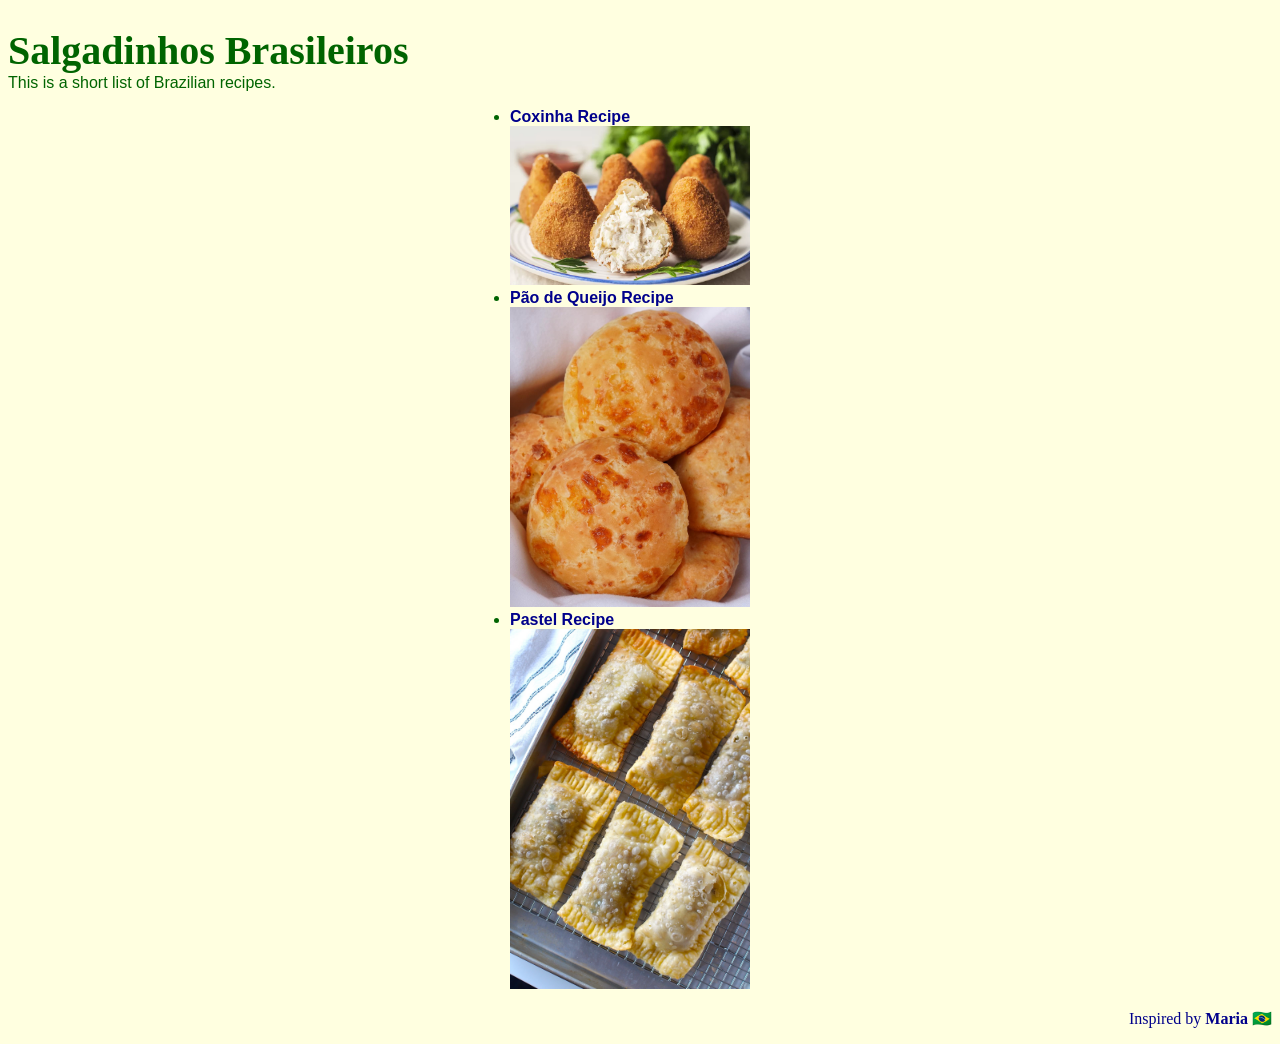
<file: index.html>
<!DOCTYPE html>
<html lang="en">
    <head>
        <meta charset="UTF-8">
        <meta name="viewport" content="width=device-width, initial-scale=1.0">
        <link rel="stylesheet" href="style.css">
        <title>Odin Recipes</title>
    </head>
    <body>
        <h1>Salgadinhos Brasileiros</h1>
        <p class="intro">This is a short list of Brazilian recipes.</p>
        <ul class="img-list">
            <li><a href="recipes/coxinha.html">Coxinha Recipe</a></li>
                <img src="./images/coxinha.webp" alt="a bowl of fresh coxinhas" width="240">
            <li><a href="./recipes/pao-de-queijo.html">Pão de Queijo Recipe</a></li>
                <img src="./images/pao-de-queijo.jpg" alt="a bowl of fresh pão de queijo" width="240">
            <li><a href="./recipes/pastel.html">Pastel Recipe</a></li>
                <img src="./images/pastel.jpg" alt="a tray of fresh pastéis" width="240">
        </ul>

        <p class= "inspiration">Inspired by <strong>Maria</strong> 🇧🇷</p>
    </body>
</html>
</file>
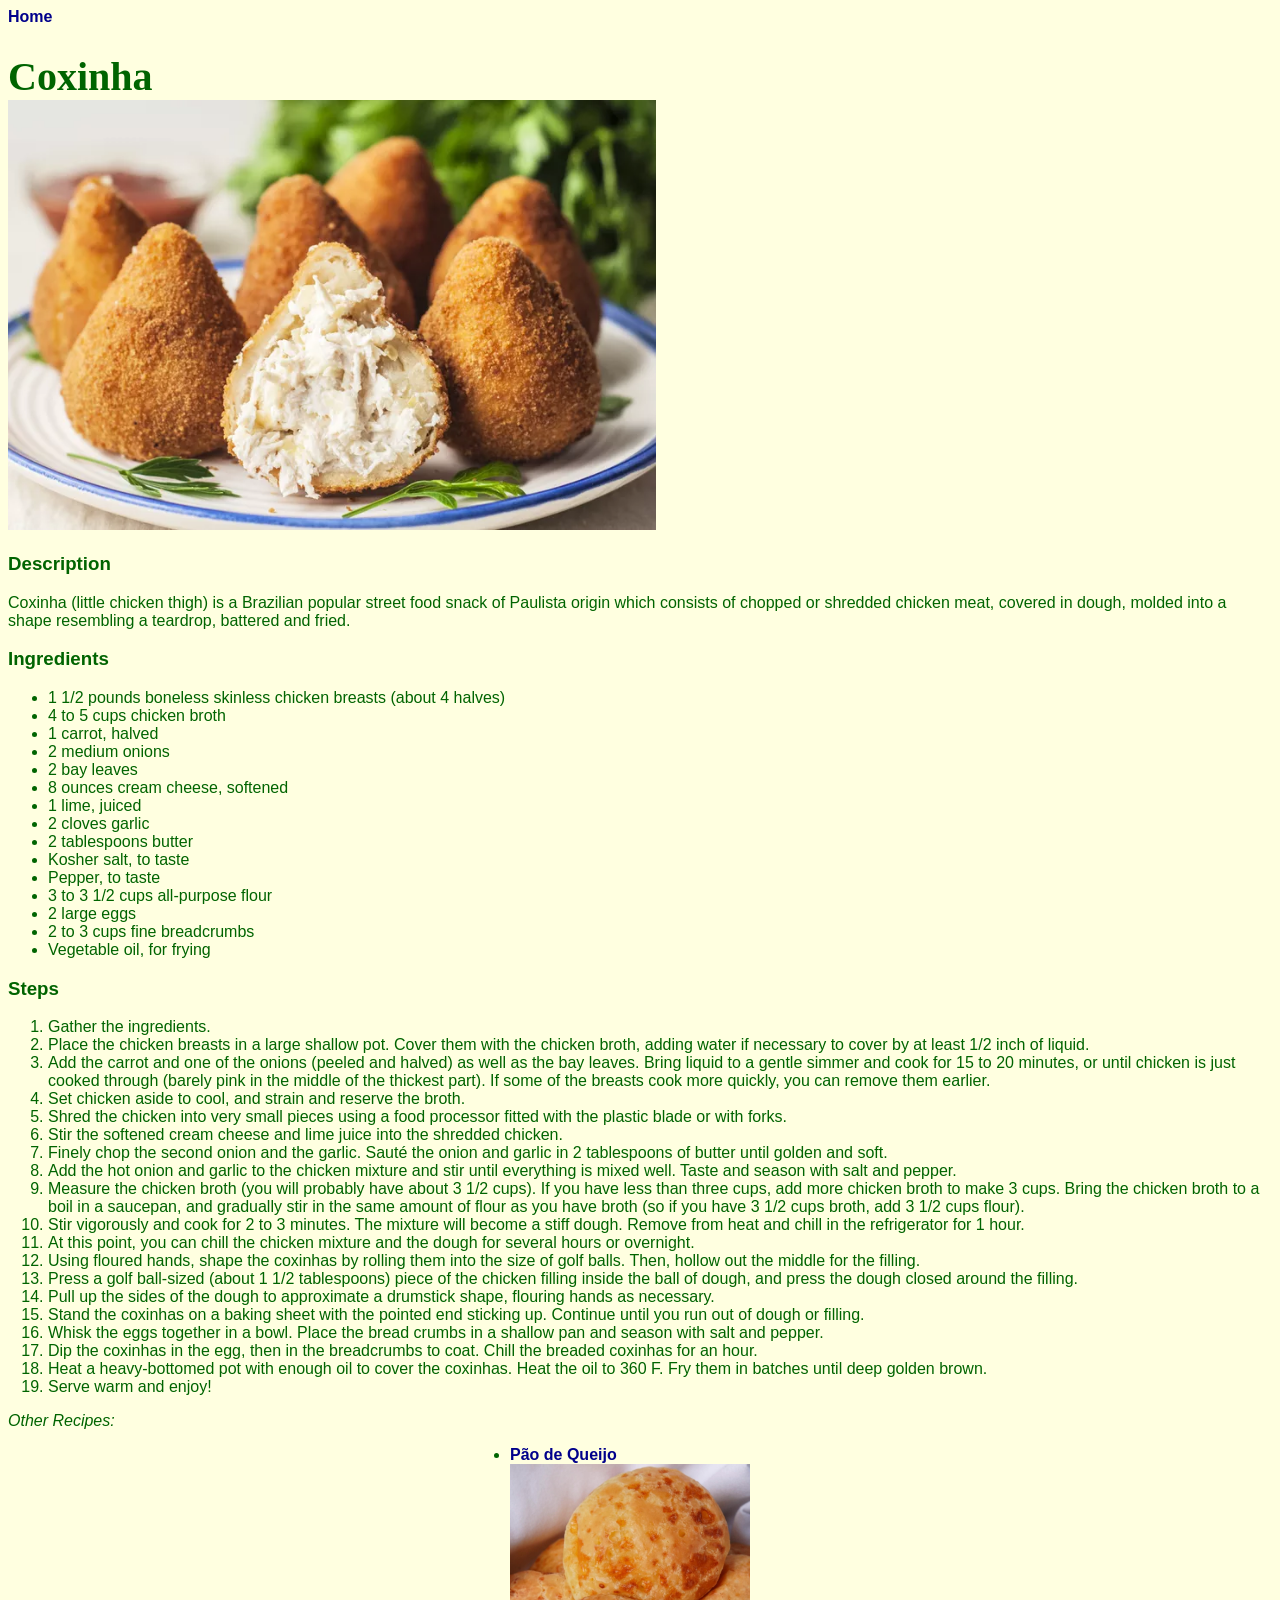
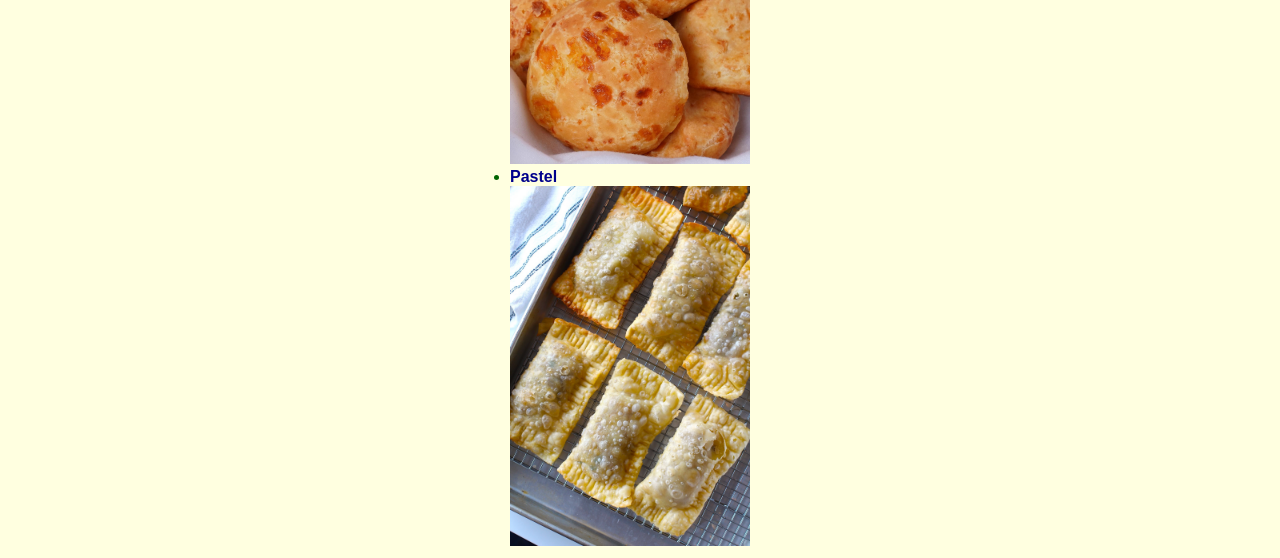
<file: recipes/coxinha.html>
<!DOCTYPE html>
<html lang="en">
    <head>
        <meta charset="UTF-8">
        <meta name="viewport" content="width=device-width, initial-scale=1.0">
        <link rel="stylesheet" href="../style.css">
        <title>Coxinha Recipe</title>
    </head>
    <body>
        <a href="../index.html">Home</a>
        <h1>Coxinha</h1>
        <img src="../images/coxinha.webp" alt="a bowl of freshly made coxinhas" width="648">
        
        <h3>Description</h3>
        <p>Coxinha (little chicken thigh) is a Brazilian popular street food snack of Paulista origin which consists 
        of chopped or shredded chicken meat, covered in dough, molded into a shape resembling a
        teardrop, battered and fried.</p>

        <h3>Ingredients</h3>
        <ul>
            <li>1 1/2 pounds boneless skinless chicken breasts (about 4 halves)</li>
            <li>4 to 5 cups chicken broth</li>
            <li>1 carrot, halved</li>
            <li>2 medium onions</li>
            <li>2 bay leaves</li>
            <li>8 ounces cream cheese, softened</li>
            <li>1 lime, juiced</li>
            <li>2 cloves garlic</li>
            <li>2 tablespoons butter</li>
            <li>Kosher salt, to taste</li>
            <li>Pepper, to taste</li>
            <li>3 to 3 1/2 cups all-purpose flour</li>
            <li>2 large eggs</li>
            <li>2 to 3 cups fine breadcrumbs</li>
            <li>Vegetable oil, for frying</li>
        </ul>

        <h3>Steps</h3>
        <ol>
            <li>Gather the ingredients.</li>
            <li>Place the chicken breasts in a large shallow pot. Cover them with the chicken broth, adding water if necessary to cover by at least 1/2 inch of liquid.</li>
            <li>Add the carrot and one of the onions (peeled and halved) as well as the bay leaves. Bring liquid to a gentle simmer and cook for 15 to 20 minutes, or until chicken is just cooked through (barely pink in the middle of the thickest part). If some of the breasts cook more quickly, you can remove them earlier.</li>
            <li>Set chicken aside to cool, and strain and reserve the broth.</li>
            <li>Shred the chicken into very small pieces using a food processor fitted with the plastic blade or with forks.</li>
            <li>Stir the softened cream cheese and lime juice into the shredded chicken.</li>
            <li>Finely chop the second onion and the garlic. Sauté the onion and garlic in 2 tablespoons of butter until golden and soft.</li>
            <li>Add the hot onion and garlic to the chicken mixture and stir until everything is mixed well. Taste and season with salt and pepper.</li>
            <li>Measure the chicken broth (you will probably have about 3 1/2 cups). If you have less than three cups, add more chicken broth to make 3 cups. Bring the chicken broth to a boil in a saucepan, and gradually stir in the same amount of flour as you have broth (so if you have 3 1/2 cups broth, add 3 1/2 cups flour).</li>
            <li>Stir vigorously and cook for 2 to 3 minutes. The mixture will become a stiff dough. Remove from heat and chill in the refrigerator for 1 hour.</li>
            <li>At this point, you can chill the chicken mixture and the dough for several hours or overnight.</li>
            <li>Using floured hands, shape the coxinhas by rolling them into the size of golf balls. Then, hollow out the middle for the filling.</li>
            <li>Press a golf ball-sized (about 1 1/2 tablespoons) piece of the chicken filling inside the ball of dough, and press the dough closed around the filling.</li>
            <li>Pull up the sides of the dough to approximate a drumstick shape, flouring hands as necessary.</li>
            <li>Stand the coxinhas on a baking sheet with the pointed end sticking up. Continue until you run out of dough or filling.</li>
            <li>Whisk the eggs together in a bowl. Place the bread crumbs in a shallow pan and season with salt and pepper.</li>
            <li>Dip the coxinhas in the egg, then in the breadcrumbs to coat. Chill the breaded coxinhas for an hour.</li>
            <li>Heat a heavy-bottomed pot with enough oil to cover the coxinhas. Heat the oil to 360 F. Fry them in batches until deep golden brown.</li>
            <li>Serve warm and enjoy!</li>
        </ol>

        <p><em>Other Recipes:</em></p>
        <ul class="img-list">
            <li><a href="./pao-de-queijo.html">Pão de Queijo</a></li>
                <img src="../images/pao-de-queijo.jpg" alt="a bowl of fresh pão de queijo" width="240">
            <li><a href="./pastel.html">Pastel</a></li>
                <img src="../images/pastel.jpg" alt="a tray of fresh pastéis" width="240">
        </ul>
    </body>
</html>
</file>
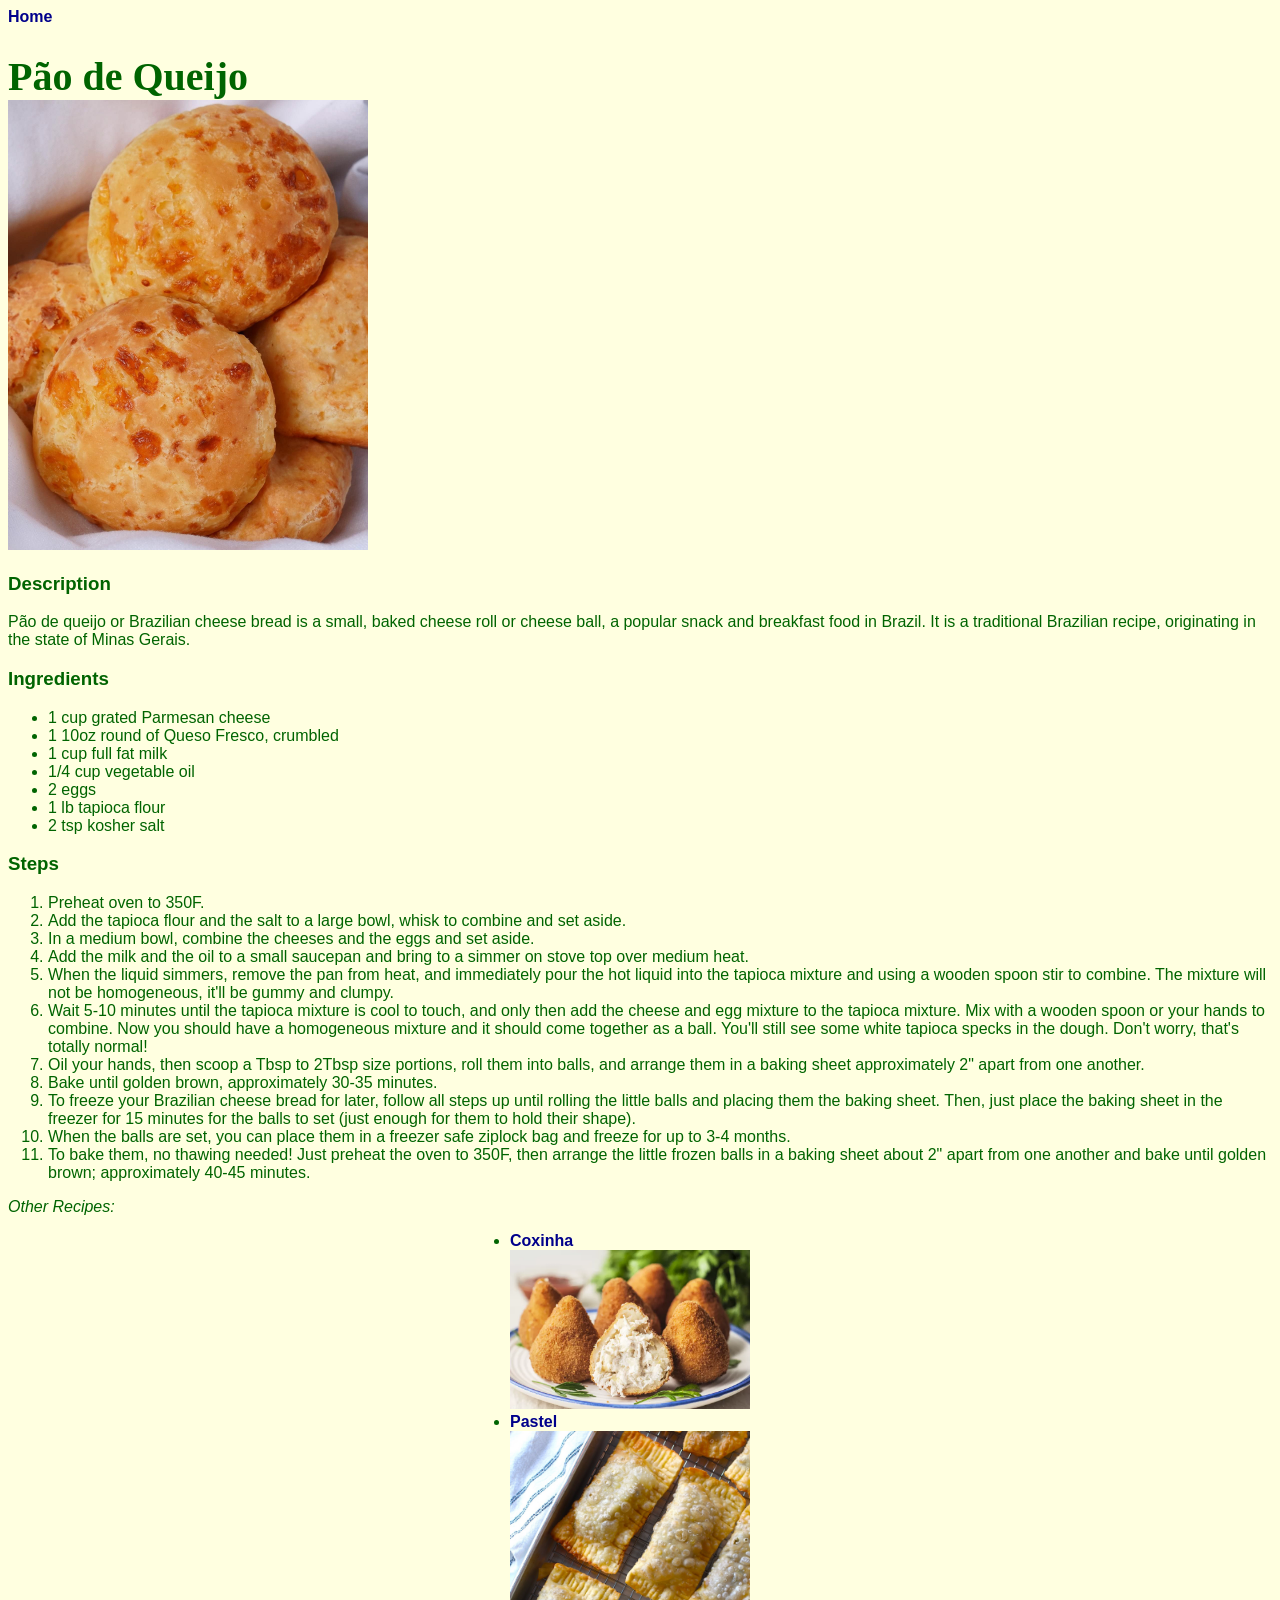
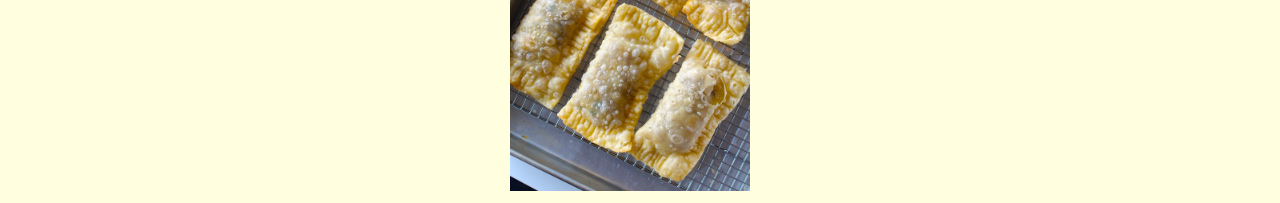
<file: recipes/pao-de-queijo.html>
<!DOCTYPE html>
<html lang="en">
    <head>
        <meta charset="UTF-8">
        <meta name="viewport" content="width=device-width, initial-scale=1.0">
        <link rel="stylesheet" href="../style.css">
        <title>Pão de queijo Recipe</title>
    </head>
    <body>
        <a href="../index.html">Home</a>
        <h1>Pão de Queijo</h1>
        <img src="../images/pao-de-queijo.jpg" alt="a bowl of fresh pão de queijo" width="360">

        <h3>Description</h3>
        <p>Pão de queijo or Brazilian cheese bread is a small, baked cheese roll or cheese ball, a popular snack and breakfast food in Brazil. It is a traditional Brazilian recipe, originating in the state of Minas Gerais.</p>

        <h3>Ingredients</h3>
        <ul>
            <li>1 cup grated Parmesan cheese</li>
            <li>1 10oz round of Queso Fresco, crumbled</li>
            <li>1 cup full fat milk</li>
            <li>1/4 cup vegetable oil</li>
            <li>2 eggs</li>
            <li>1 lb tapioca flour</li>
            <li>2 tsp kosher salt</li>
        </ul>

        <h3>Steps</h3>
        <ol>
            <li>Preheat oven to 350F.</li>
            <li>Add the tapioca flour and the salt to a large bowl, whisk to combine and set aside.</li>
            <li>In a medium bowl, combine the cheeses and the eggs and set aside.</li>
            <li>Add the milk and the oil to a small saucepan and bring to a simmer on stove top over medium heat.</li>
            <li>When the liquid simmers, remove the pan from heat, and immediately pour the hot liquid into the tapioca mixture and using a wooden spoon stir to combine. The mixture will not be homogeneous, it'll be gummy and clumpy.</li>
            <li>Wait 5-10 minutes until the tapioca mixture is cool to touch, and only then add the cheese and egg mixture to the tapioca mixture. Mix with a wooden spoon or your hands to combine. Now you should have a homogeneous mixture and it should come together as a ball. You'll still see some white tapioca specks in the dough. Don't worry, that's totally normal!</li>
            <li>Oil your hands, then scoop a Tbsp to 2Tbsp size portions, roll them into balls, and arrange them in a baking sheet approximately 2" apart from one another.</li>
            <li>Bake until golden brown, approximately 30-35 minutes.</li>
            <li>To freeze your Brazilian cheese bread for later, follow all steps up until rolling the little balls and placing them the baking sheet. Then, just place the baking sheet in the freezer for 15 minutes for the balls to set (just enough for them to hold their shape).</li>
            <li>When the balls are set, you can place them in a freezer safe ziplock bag and freeze for up to 3-4 months.</li>
            <li>To bake them, no thawing needed! Just preheat the oven to 350F, then arrange the little frozen balls in a baking sheet about 2" apart from one another and bake until golden brown; approximately 40-45 minutes.</li>
        </ol>

        <p><em>Other Recipes:</em></p>
        <ul class="img-list">
            <li><a href="./coxinha.html">Coxinha</a></li>
                <img src="../images/coxinha.webp" alt="a bowl of fresh coxinhas" width="240">
            <li><a href="./pastel.html">Pastel</a></li>
                <img src="../images/pastel.jpg" alt="a tray of fresh pastéis" width="240">
        </ul>
    </body>
</html>
</file>
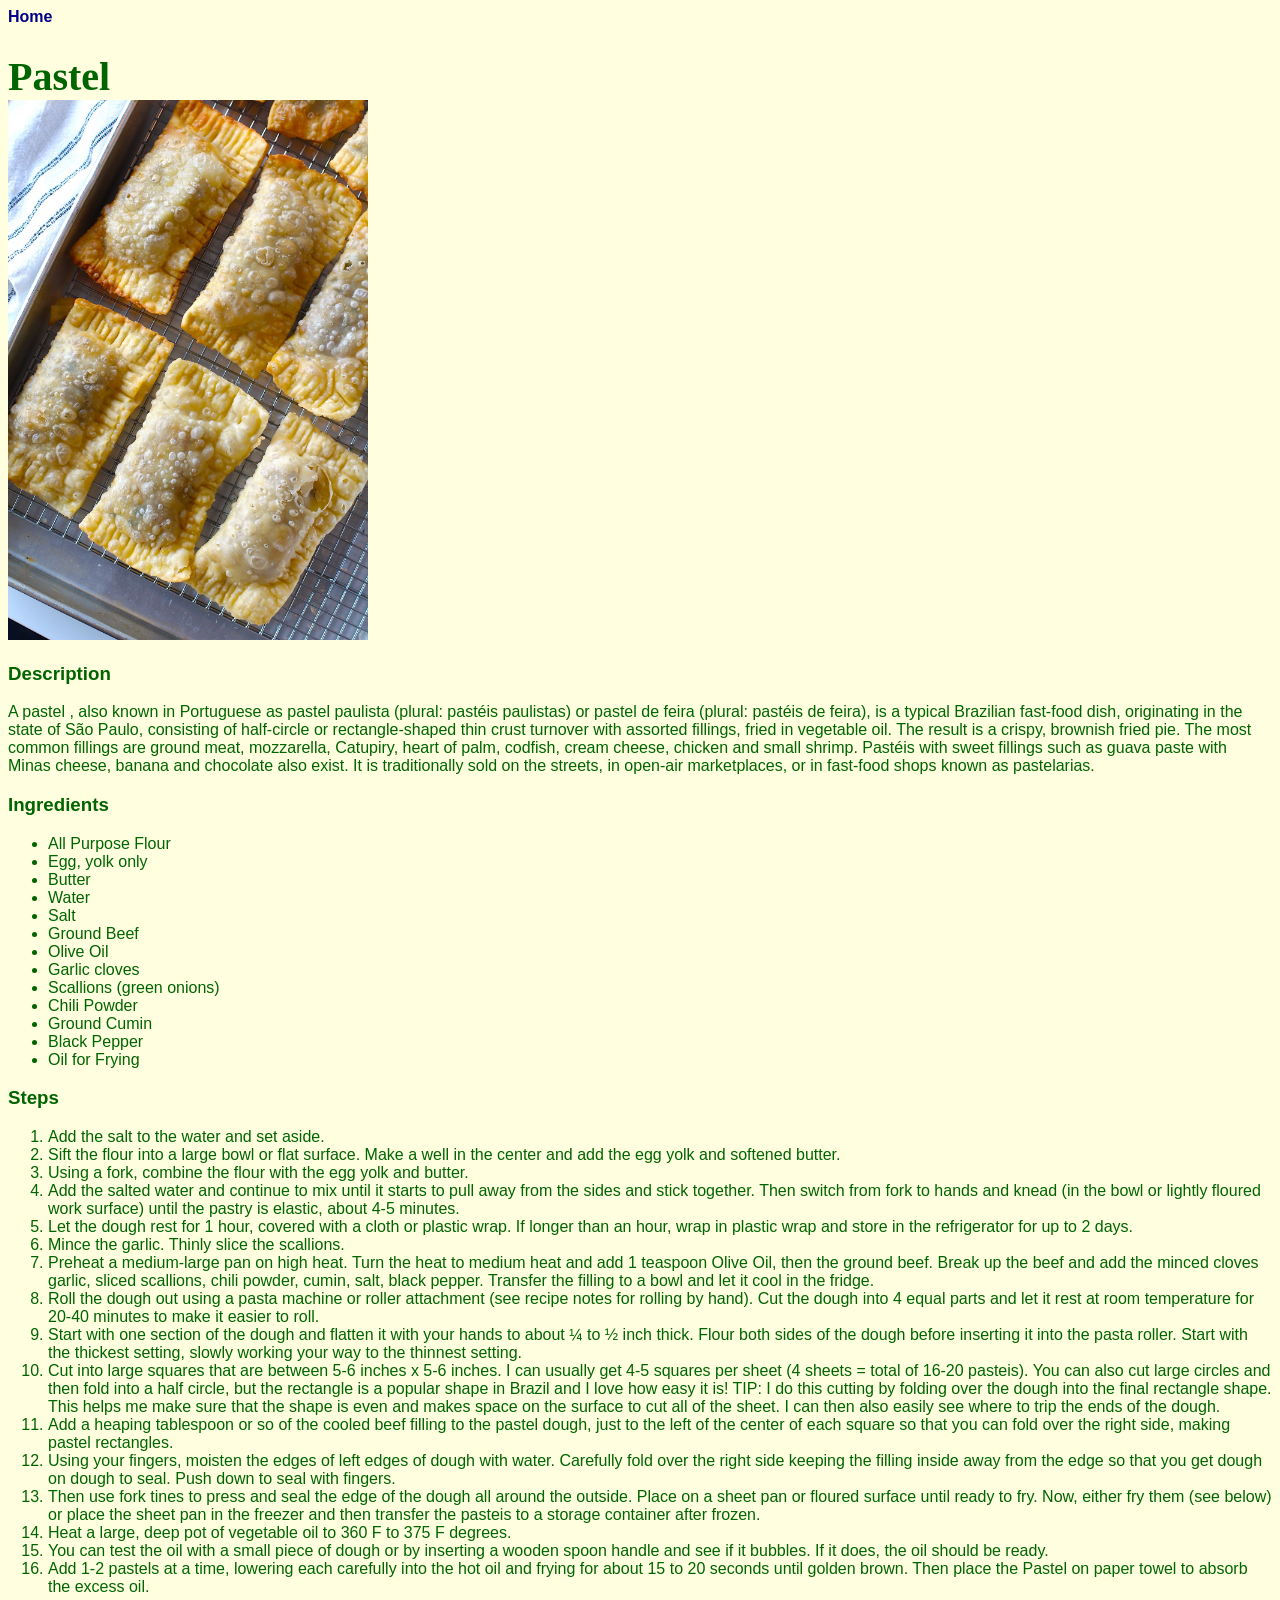
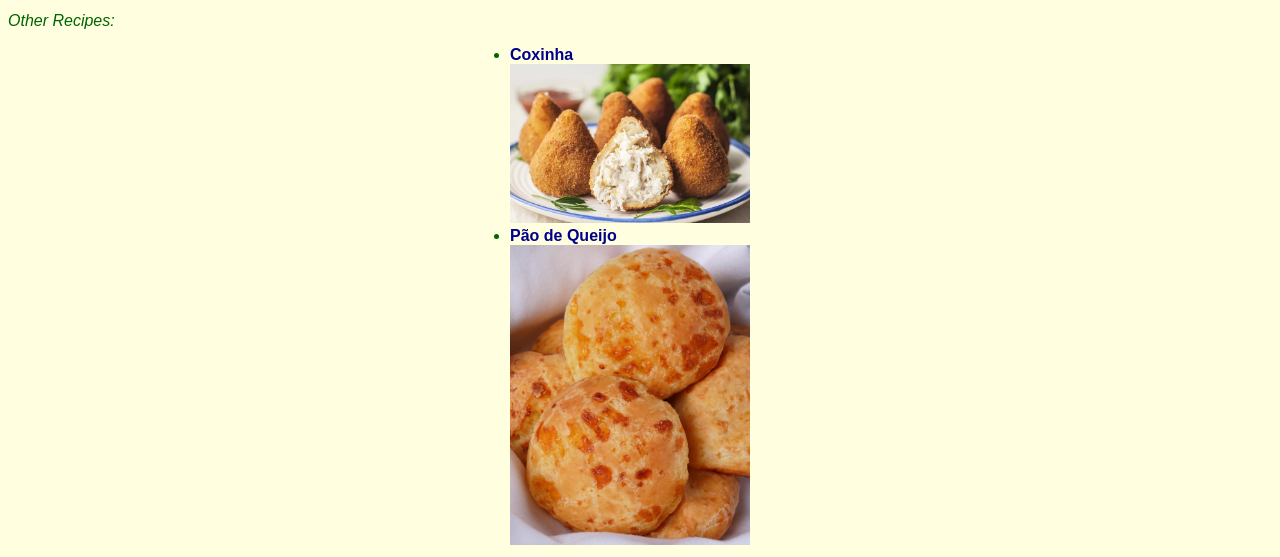
<file: recipes/pastel.html>
<!DOCTYPE html>
<html lang="en">
    <head>
        <meta charset="UTF-8">
        <meta name="viewport" content="width=device-width, initial-scale=1.0">
        <link rel="stylesheet" href="../style.css">
        <title>Pastel Recipe</title>
    </head>
    <body>
        <a href="../index.html">Home</a>
        <h1>Pastel</h1>
        <img src="../images/pastel.jpg" alt="a tray of fresh pastéis" width="360">

         <h3>Description</h3>
        <p>A pastel , also known in Portuguese as pastel paulista (plural: pastéis paulistas)
        or pastel de feira (plural: pastéis de feira), is a typical Brazilian fast-food dish,
        originating in the state of São Paulo, consisting of half-circle or rectangle-shaped
        thin crust turnover with assorted fillings, fried in vegetable oil. The result is a crispy,
        brownish fried pie. The most common fillings are ground meat, mozzarella, Catupiry,
        heart of palm, codfish, cream cheese, chicken and small shrimp. Pastéis with sweet fillings
        such as guava paste with Minas cheese, banana and chocolate also exist. It is traditionally
        sold on the streets, in open-air marketplaces, or in fast-food shops known as pastelarias.</p>

        <h3>Ingredients</h3>
        <ul>
            <li>All Purpose Flour</li>
            <li>Egg, yolk only</li>
            <li>Butter</li>
            <li>Water</li>
            <li>Salt</li>
            <li>Ground Beef</li>
            <li>Olive Oil</li>
            <li>Garlic cloves</li>
            <li>Scallions (green onions)</li>
            <li>Chili Powder</li>
            <li>Ground Cumin</li>
            <li>Black Pepper</li>
            <li>Oil for Frying</li>
        </ul>

        <h3>Steps</h3>
        <ol>
            <li>Add the salt to the water and set aside.</li>
            <li>Sift the flour into a large bowl or flat surface. Make a well in the center and add the egg yolk and softened butter.</li>
            <li>Using a fork, combine the flour with the egg yolk and butter.</li>
            <li>Add the salted water and continue to mix until it starts to pull away from the sides and stick together. Then switch from fork to hands and knead (in the bowl or lightly floured work surface) until the pastry is elastic, about 4-5 minutes.</li>
            <li>Let the dough rest for 1 hour, covered with a cloth or plastic wrap. If longer than an hour, wrap in plastic wrap and store in the refrigerator for up to 2 days.</li>
            <li>Mince the garlic. Thinly slice the scallions.</li>
            <li>Preheat a medium-large pan on high heat. Turn the heat to medium heat and add 1 teaspoon Olive Oil, then the ground beef. Break up the beef and add the minced cloves garlic, sliced scallions, chili powder, cumin, salt, black pepper. Transfer the filling to a bowl and let it cool in the fridge.</li>
            <li>Roll the dough out using a pasta machine or roller attachment (see recipe notes for rolling by hand). Cut the dough into 4 equal parts and let it rest at room temperature for 20-40 minutes to make it easier to roll.</li>
            <li>Start with one section of the dough and flatten it with your hands to about ¼ to ½ inch thick. Flour both sides of the dough before inserting it into the pasta roller. Start with the thickest setting, slowly working your way to the thinnest setting.</li>
            <li>Cut into large squares that are between 5-6 inches x 5-6 inches. I can usually get 4-5 squares per sheet (4 sheets = total of 16-20 pasteis). You can also cut large circles and then fold into a half circle, but the rectangle is a popular shape in Brazil and I love how easy it is! TIP: I do this cutting by folding over the dough into the final rectangle shape. This helps me make sure that the shape is even and makes space on the surface to cut all of the sheet. I can then also easily see where to trip the ends of the dough.</li>
            <li>Add a heaping tablespoon or so of the cooled beef filling to the pastel dough, just to the left of the center of each square so that you can fold over the right side, making pastel rectangles.</li>
            <li>Using your fingers, moisten the edges of left edges of dough with water. Carefully fold over the right side keeping the filling inside away from the edge so that you get dough on dough to seal. Push down to seal with fingers.</li>
            <li>Then use fork tines to press and seal the edge of the dough all around the outside. Place on a sheet pan or floured surface until ready to fry. Now, either fry them (see below) or place the sheet pan in the freezer and then transfer the pasteis to a storage container after frozen.</li>
            <li>Heat a large, deep pot of vegetable oil to 360 F to 375 F degrees.</li>
            <li>You can test the oil with a small piece of dough or by inserting a wooden spoon handle and see if it bubbles. If it does, the oil should be ready.</li>
            <li>Add 1-2 pastels at a time, lowering each carefully into the hot oil and frying for about 15 to 20 seconds until golden brown. Then place the Pastel on paper towel to absorb the excess oil.</li>
        </ol>

         <p><em>Other Recipes:</em></p>
        <ul class="img-list">
            <li><a href="./coxinha.html">Coxinha</a></li>
                <img src="../images/coxinha.webp" alt="a bowl of fresh coxinhas" width="240">
            <li><a href="./pao-de-queijo.html">Pão de Queijo</a></li>
                <img src="../images/pao-de-queijo.jpg" alt="a bowl of fresh pão de queijo" width="240">
        </ul>
    </body>
</html>
</file>
<file: style.css>
body {
    background-color: lightyellow;
    font-family: helvetica, sans-serif;
    color: darkgreen;
}

.img-list {
    width: 300px;
    margin: auto;
}

h1 {
    font-family: papyrus, fantasy;
    font-size: 40px;
    text-align: left;
    margin-bottom: 0;
}

.intro {
    margin-top: 0;
}

.inspiration {
    font-family: copperplate, fantasy;
    text-align: right;
    color: darkblue;
}

a {
    color: darkblue;
    font-weight: 900;
    text-decoration: none;
}

a:hover {
    color: darkgreen;
}

img:hover {
    cursor:url("data:image/svg+xml;utf8,<svg xmlns='http://www.w3.org/2000/svg'  width='45' height='54' viewport='0 0 100 100' style='fill:black;font-size:27px;'><text y='50%'>🇧🇷</text></svg>") 16 0,auto; /*!emojicursor.app*/

}
</file>
